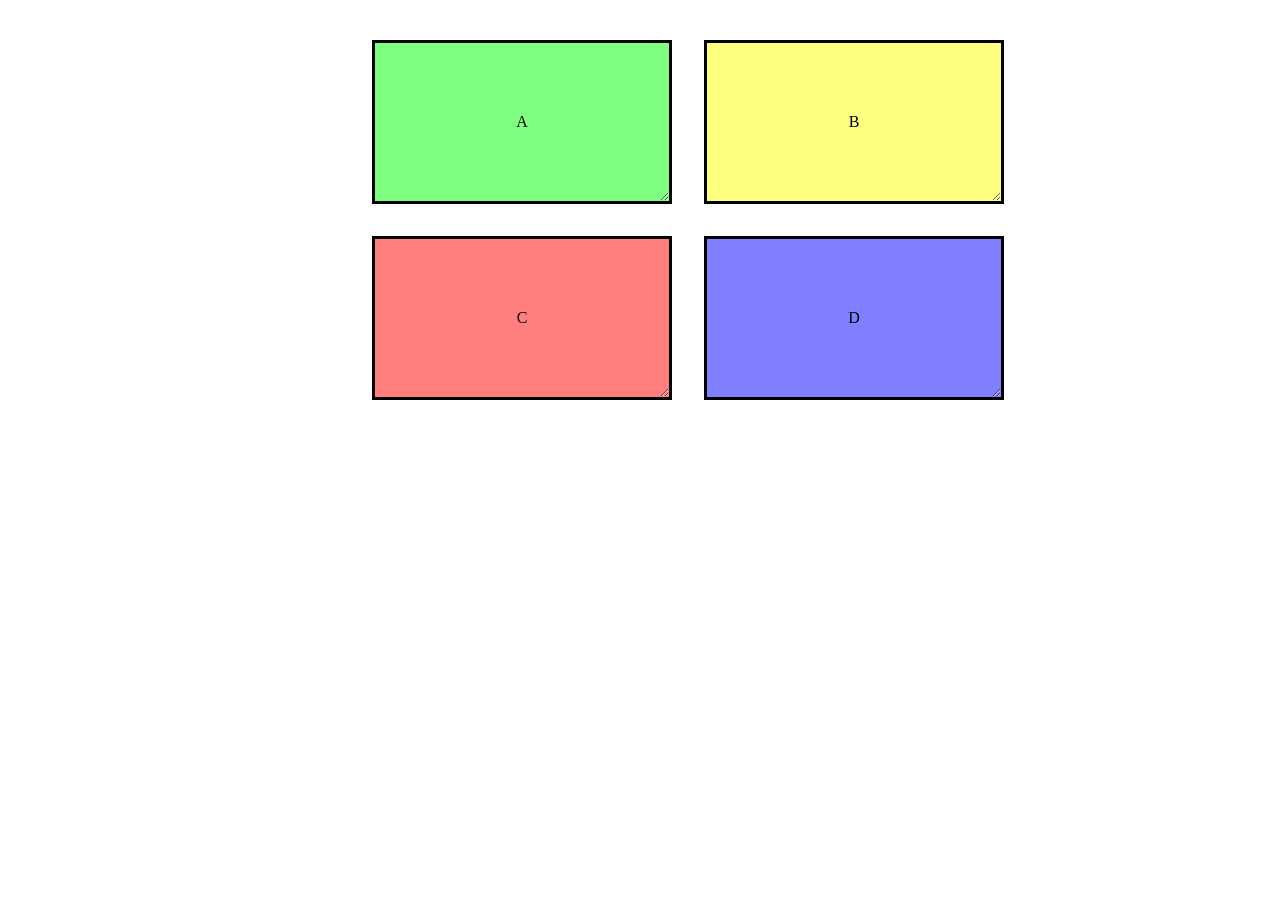
<file: 4-resize-observer/begin/index.html>
<!DOCTYPE html>
<html lang="en">

<head>
  <meta charset="UTF-8">
  <title>Frontend System Design Fundamentals</title>
  <style>
    * {
      box-sizing: border-box;
    }

    body {
      height: 100vh
    }

    #container {
      margin: 0 auto;
      width: 600px;
      display: grid;
      grid-template-columns: 50% 50%;
      grid-row-gap: 2rem;
      grid-column-gap: 2rem;
    }

    .box {
      margin: 2rem;
      width: 100%;
      min-width: 100px;
      min-height: 100px;
      height: 100%;
      border: 2px solid black;
      resize: both;
      overflow: hidden;
      display: flex;
      flex-direction: column;
      justify-content: center;
      align-items: center;
    }

    .box:nth-child(1) {
      background: rgba(0, 255, 0, 0.5);
    }

    .box:nth-child(2) {
      background: rgba(255, 255, 0, 0.5);
    }

    .box:nth-child(3) {
      background: rgba(255, 0, 0, 0.5);
    }

    .box:nth-child(4) {
      background: rgba(0, 0, 255, 0.5);
    }
  </style>
</head>

<body>
  <main id="container">
    <div class="box">
      A
    </div>
    <div class="box">
      B
    </div>
    <div class="box">
      C
    </div>
    <div class="box">
      D
    </div>
  </main>
  <script type="module">
    const handleResize = (entries) => {
      for (const entry of entries) {
        const { inlineSize, blockSize } = entry.contentBoxSize[0];
        if (inlineSize < 150 && blockSize < 150) {
          entry.target.style.borderRadius = '100%';
          entry.target.style.borderWidth = '4px';
        } else {
          entry.target.style.borderRadius = 'unset';
          entry.target.style.borderWidth = 'unset';
        }
      }
    }

    const observer = new ResizeObserver(handleResize);
    const boxes = document.querySelectorAll('.box');
    boxes.forEach(box => observer.observe(box, { box: 'content-box' }));

    /*
     * 1. Initiate Resize observer
     * 2. Implement callback - use entry.contentBoxSize[0].inlineSize and entry.contentBoxSize[0].blockSize to get the width and height of the resized element
     * 3. If width and height is less than 150px
     *   3.1 - Apply border-radius: 100%
     *   3.2 - Apply border-width: 4px
     * 4. If width and height is more than 150px = unset the properties above
     * 5. All 4 boxes should use same observer
     */
  </script>
</body>

</html>
</file>
